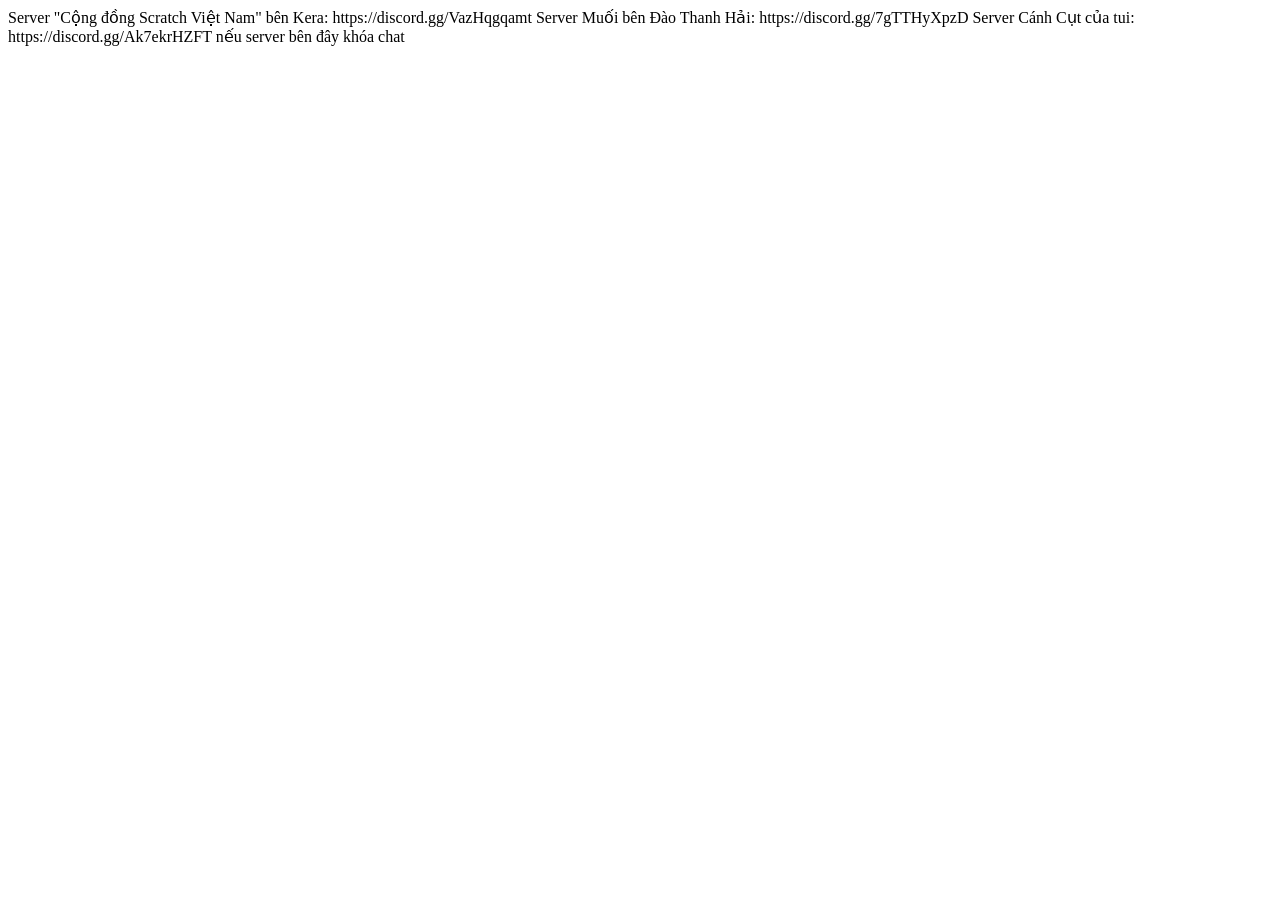
<file: serverswitch.html>
<html>
  Server "Cộng đồng Scratch Việt Nam" bên Kera: https://discord.gg/VazHqgqamt
Server Muối bên Đào Thanh Hải: https://discord.gg/7gTTHyXpzD
Server Cánh Cụt của tui: https://discord.gg/Ak7ekrHZFT
nếu server bên đây khóa chat
</html>
</file>
